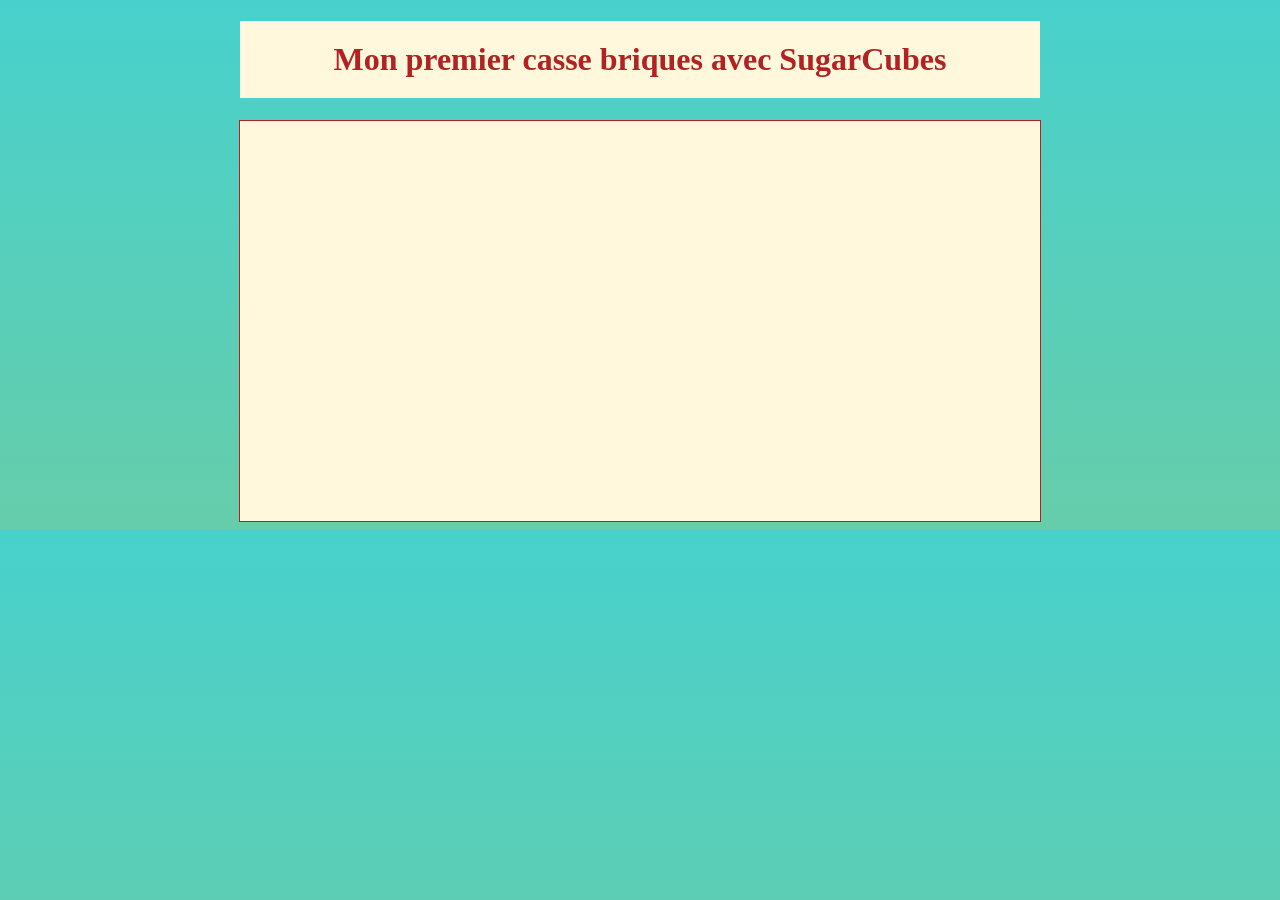
<file: index.html>
<!DOCTYPE html>
<html>
	<head>
		<meta charset="utf-8"/>
		<title>first casseBriques SC</title>
		<link rel="stylesheet" href="style/casseBrique.css">
	</head>
	<body>
		<h1>Mon premier casse briques avec SugarCubes</h1>
		<canvas id ="zoneDeJeu" height="400" width="800"></canvas>
		<!-- <script src="http://jeanferdysusini.free.fr/SugarCubes.js"></script> -->
		<script src="script/SugarCubes.js"></script>
		<script src="script/commun.js"></script>
		<script src="script/cubes/balle.js"></script>
		<script src="script/cubes/raquette.js"></script>
		<script src="script/cubes/brique.js"></script>
		<script src="script/cubes/maitreDuJeu.js"></script>
		<script src="script/cubes/zoneDeJeu.js"></script>
		<script src="script/cubes/murs.js"></script>
		<script src="script/collision.js"></script>
		<script src="script/moteur.js"></script>
	</body>
</html>
</file>
<file: style/casseBrique.css>
body{
	background-color: #FFF8DC;
	background: linear-gradient(to top, MediumAquaMarine, MediumTurquoise);
}

#zoneDeJeu{
	display: block;
	margin-left: auto;
	margin-right: auto;
	border: 1px solid #B22222;
	background-color: #FFF8DC;
}

h1{
	width: 800px;
	margin-left: auto;
	margin-right: auto;
	padding: 20px 0 ;
	text-align: center;
	color: #B22222;
	background-color: #FFF8DC;
}
</file>
